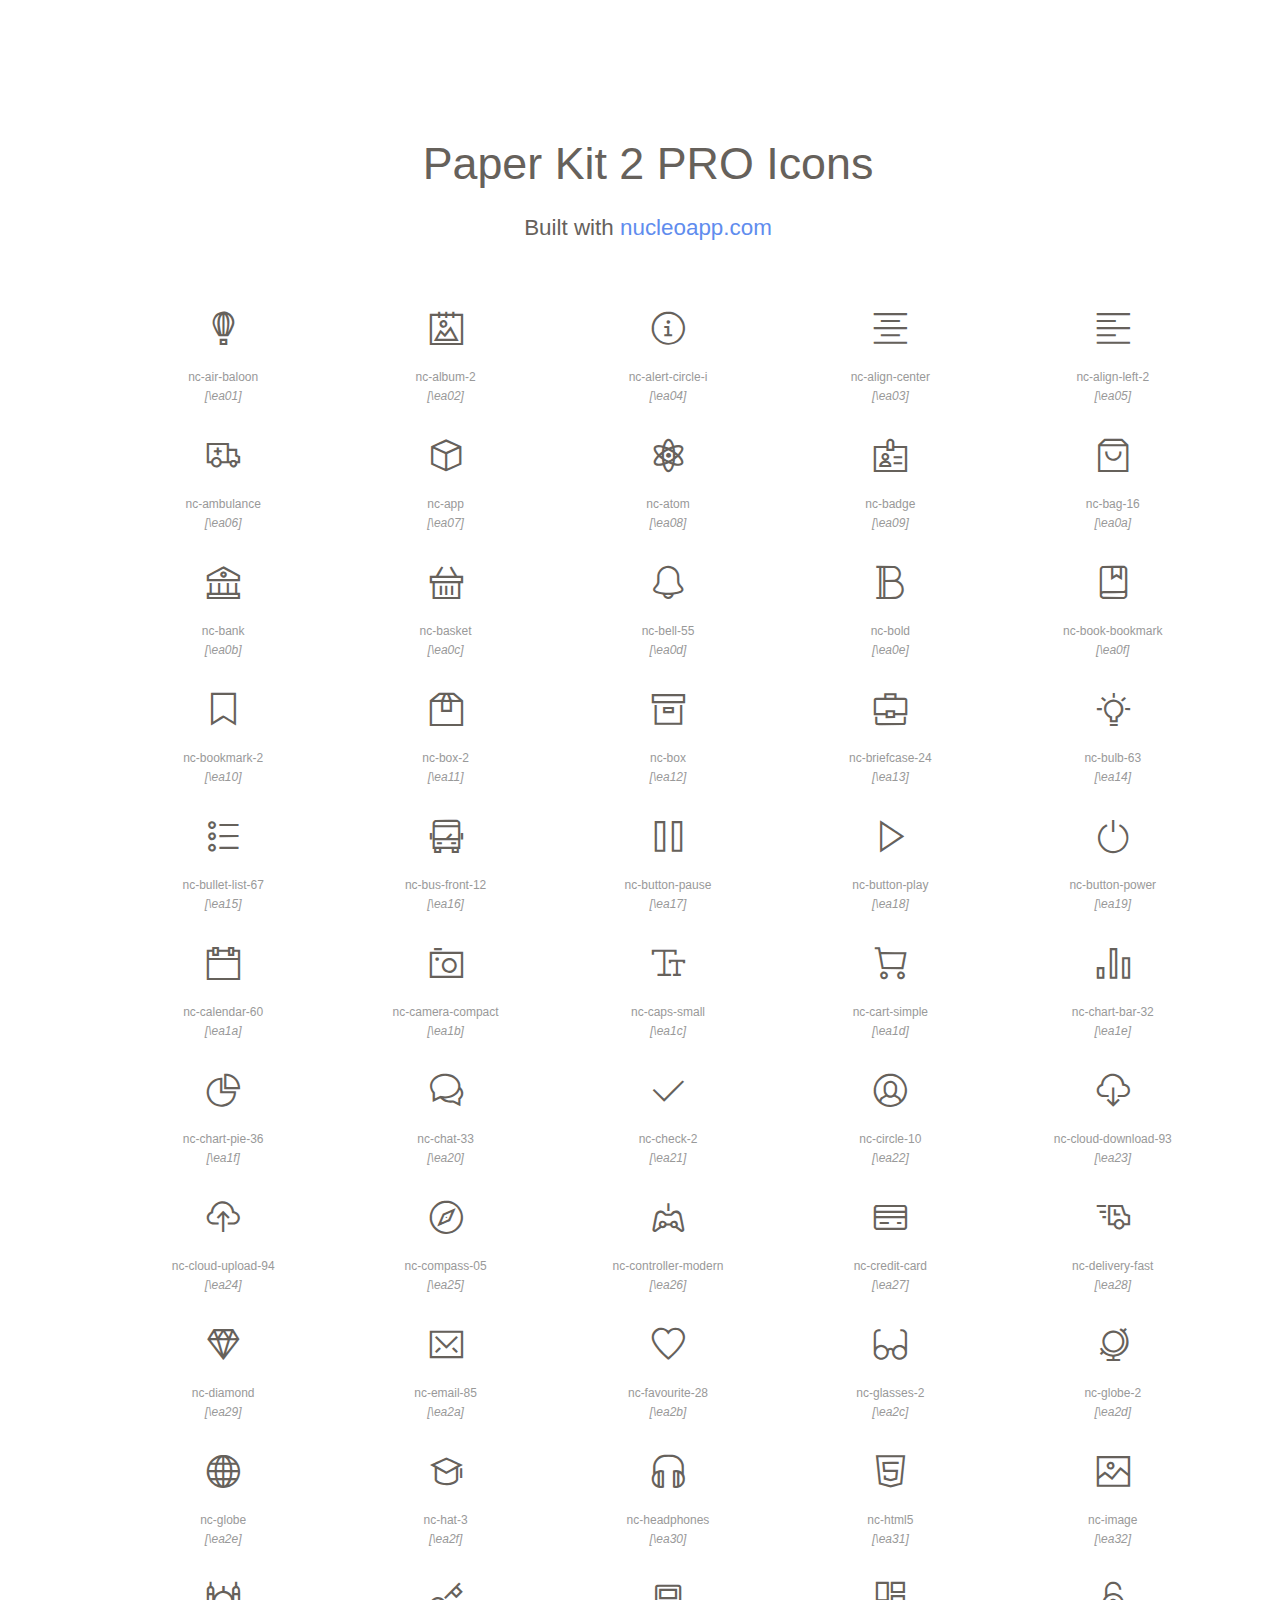
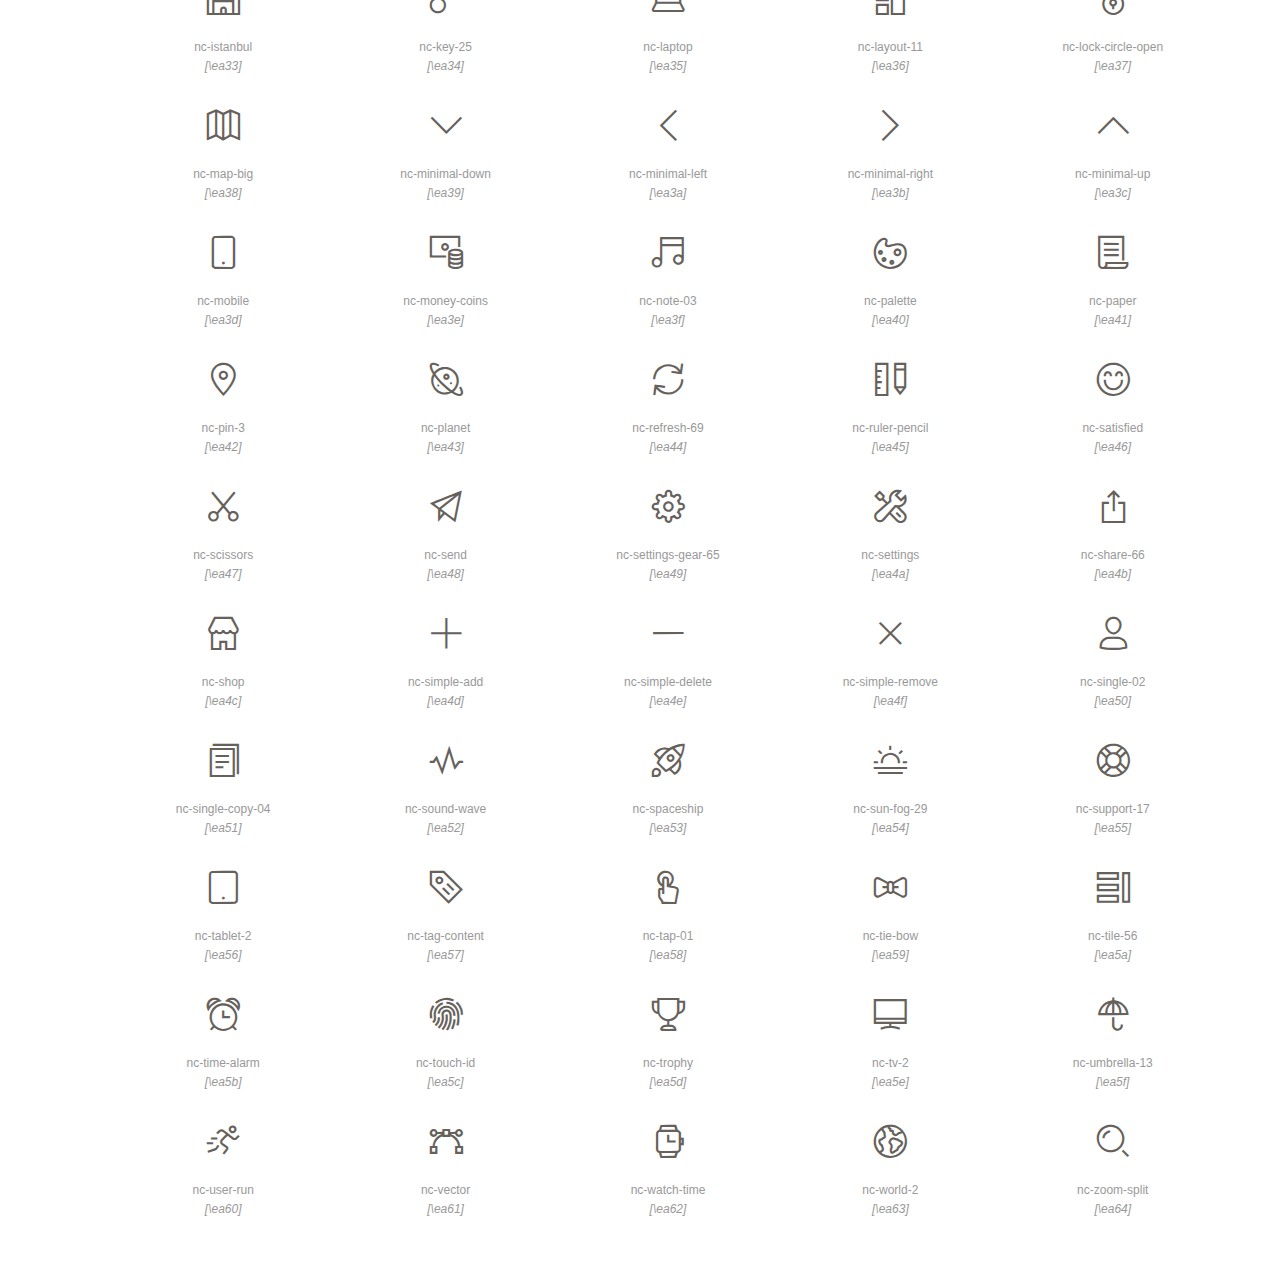
<file: nucleo-icons.html>
<!doctype html>
<html lang="en">

<head>
  <meta charset="UTF-8">
  <meta name="viewport" content="width=device-width, initial-scale=1">
  <link rel="stylesheet" href="assets/css/paper-kit.css">
  <link rel="stylesheet" href="assets/demo/demo.css">
  <link rel="shortcut icon" href="assets/img/favicon.png">
  <title>Nucleo Outline Web Font</title>
  <script src="https://code.jquery.com/jquery-3.2.1.min.js" integrity="sha256-hwg4gsxgFZhOsEEamdOYGBf13FyQuiTwlAQgxVSNgt4=" crossorigin="anonymous"></script>
</head>

<body class="demo-icons">
  <header>
    <h1>Paper Kit 2 PRO Icons</h1>
    <p>Built with
      <a href="https://nucleoapp.com/?ref=1712">nucleoapp.com</a>
    </p>
  </header>
  <div id="icons-wrapper">
    <section>
      <ul>
        <li>
          <i class="nc-icon nc-air-baloon"></i>
          <p>nc-air-baloon</p>
        </li>
        <li>
          <i class="nc-icon nc-album-2"></i>
          <p>nc-album-2</p>
        </li>
        <li>
          <i class="nc-icon nc-alert-circle-i"></i>
          <p>nc-alert-circle-i</p>
        </li>
        <li>
          <i class="nc-icon nc-align-center"></i>
          <p>nc-align-center</p>
        </li>
        <li>
          <i class="nc-icon nc-align-left-2"></i>
          <p>nc-align-left-2</p>
        </li>
        <li>
          <i class="nc-icon nc-ambulance"></i>
          <p>nc-ambulance</p>
        </li>
        <li>
          <i class="nc-icon nc-app"></i>
          <p>nc-app</p>
        </li>
        <li>
          <i class="nc-icon nc-atom"></i>
          <p>nc-atom</p>
        </li>
        <li>
          <i class="nc-icon nc-badge"></i>
          <p>nc-badge</p>
        </li>
        <li>
          <i class="nc-icon nc-bag-16"></i>
          <p>nc-bag-16</p>
        </li>
        <li>
          <i class="nc-icon nc-bank"></i>
          <p>nc-bank</p>
        </li>
        <li>
          <i class="nc-icon nc-basket"></i>
          <p>nc-basket</p>
        </li>
        <li>
          <i class="nc-icon nc-bell-55"></i>
          <p>nc-bell-55</p>
        </li>
        <li>
          <i class="nc-icon nc-bold"></i>
          <p>nc-bold</p>
        </li>
        <li>
          <i class="nc-icon nc-book-bookmark"></i>
          <p>nc-book-bookmark</p>
        </li>
        <li>
          <i class="nc-icon nc-bookmark-2"></i>
          <p>nc-bookmark-2</p>
        </li>
        <li>
          <i class="nc-icon nc-box-2"></i>
          <p>nc-box-2</p>
        </li>
        <li>
          <i class="nc-icon nc-box"></i>
          <p>nc-box</p>
        </li>
        <li>
          <i class="nc-icon nc-briefcase-24"></i>
          <p>nc-briefcase-24</p>
        </li>
        <li>
          <i class="nc-icon nc-bulb-63"></i>
          <p>nc-bulb-63</p>
        </li>
        <li>
          <i class="nc-icon nc-bullet-list-67"></i>
          <p>nc-bullet-list-67</p>
        </li>
        <li>
          <i class="nc-icon nc-bus-front-12"></i>
          <p>nc-bus-front-12</p>
        </li>
        <li>
          <i class="nc-icon nc-button-pause"></i>
          <p>nc-button-pause</p>
        </li>
        <li>
          <i class="nc-icon nc-button-play"></i>
          <p>nc-button-play</p>
        </li>
        <li>
          <i class="nc-icon nc-button-power"></i>
          <p>nc-button-power</p>
        </li>
        <li>
          <i class="nc-icon nc-calendar-60"></i>
          <p>nc-calendar-60</p>
        </li>
        <li>
          <i class="nc-icon nc-camera-compact"></i>
          <p>nc-camera-compact</p>
        </li>
        <li>
          <i class="nc-icon nc-caps-small"></i>
          <p>nc-caps-small</p>
        </li>
        <li>
          <i class="nc-icon nc-cart-simple"></i>
          <p>nc-cart-simple</p>
        </li>
        <li>
          <i class="nc-icon nc-chart-bar-32"></i>
          <p>nc-chart-bar-32</p>
        </li>
        <li>
          <i class="nc-icon nc-chart-pie-36"></i>
          <p>nc-chart-pie-36</p>
        </li>
        <li>
          <i class="nc-icon nc-chat-33"></i>
          <p>nc-chat-33</p>
        </li>
        <li>
          <i class="nc-icon nc-check-2"></i>
          <p>nc-check-2</p>
        </li>
        <li>
          <i class="nc-icon nc-circle-10"></i>
          <p>nc-circle-10</p>
        </li>
        <li>
          <i class="nc-icon nc-cloud-download-93"></i>
          <p>nc-cloud-download-93</p>
        </li>
        <li>
          <i class="nc-icon nc-cloud-upload-94"></i>
          <p>nc-cloud-upload-94</p>
        </li>
        <li>
          <i class="nc-icon nc-compass-05"></i>
          <p>nc-compass-05</p>
        </li>
        <li>
          <i class="nc-icon nc-controller-modern"></i>
          <p>nc-controller-modern</p>
        </li>
        <li>
          <i class="nc-icon nc-credit-card"></i>
          <p>nc-credit-card</p>
        </li>
        <li>
          <i class="nc-icon nc-delivery-fast"></i>
          <p>nc-delivery-fast</p>
        </li>
        <li>
          <i class="nc-icon nc-diamond"></i>
          <p>nc-diamond</p>
        </li>
        <li>
          <i class="nc-icon nc-email-85"></i>
          <p>nc-email-85</p>
        </li>
        <li>
          <i class="nc-icon nc-favourite-28"></i>
          <p>nc-favourite-28</p>
        </li>
        <li>
          <i class="nc-icon nc-glasses-2"></i>
          <p>nc-glasses-2</p>
        </li>
        <li>
          <i class="nc-icon nc-globe-2"></i>
          <p>nc-globe-2</p>
        </li>
        <li>
          <i class="nc-icon nc-globe"></i>
          <p>nc-globe</p>
        </li>
        <li>
          <i class="nc-icon nc-hat-3"></i>
          <p>nc-hat-3</p>
        </li>
        <li>
          <i class="nc-icon nc-headphones"></i>
          <p>nc-headphones</p>
        </li>
        <li>
          <i class="nc-icon nc-html5"></i>
          <p>nc-html5</p>
        </li>
        <li>
          <i class="nc-icon nc-image"></i>
          <p>nc-image</p>
        </li>
        <li>
          <i class="nc-icon nc-istanbul"></i>
          <p>nc-istanbul</p>
        </li>
        <li>
          <i class="nc-icon nc-key-25"></i>
          <p>nc-key-25</p>
        </li>
        <li>
          <i class="nc-icon nc-laptop"></i>
          <p>nc-laptop</p>
        </li>
        <li>
          <i class="nc-icon nc-layout-11"></i>
          <p>nc-layout-11</p>
        </li>
        <li>
          <i class="nc-icon nc-lock-circle-open"></i>
          <p>nc-lock-circle-open</p>
        </li>
        <li>
          <i class="nc-icon nc-map-big"></i>
          <p>nc-map-big</p>
        </li>
        <li>
          <i class="nc-icon nc-minimal-down"></i>
          <p>nc-minimal-down</p>
        </li>
        <li>
          <i class="nc-icon nc-minimal-left"></i>
          <p>nc-minimal-left</p>
        </li>
        <li>
          <i class="nc-icon nc-minimal-right"></i>
          <p>nc-minimal-right</p>
        </li>
        <li>
          <i class="nc-icon nc-minimal-up"></i>
          <p>nc-minimal-up</p>
        </li>
        <li>
          <i class="nc-icon nc-mobile"></i>
          <p>nc-mobile</p>
        </li>
        <li>
          <i class="nc-icon nc-money-coins"></i>
          <p>nc-money-coins</p>
        </li>
        <li>
          <i class="nc-icon nc-note-03"></i>
          <p>nc-note-03</p>
        </li>
        <li>
          <i class="nc-icon nc-palette"></i>
          <p>nc-palette</p>
        </li>
        <li>
          <i class="nc-icon nc-paper"></i>
          <p>nc-paper</p>
        </li>
        <li>
          <i class="nc-icon nc-pin-3"></i>
          <p>nc-pin-3</p>
        </li>
        <li>
          <i class="nc-icon nc-planet"></i>
          <p>nc-planet</p>
        </li>
        <li>
          <i class="nc-icon nc-refresh-69"></i>
          <p>nc-refresh-69</p>
        </li>
        <li>
          <i class="nc-icon nc-ruler-pencil"></i>
          <p>nc-ruler-pencil</p>
        </li>
        <li>
          <i class="nc-icon nc-satisfied"></i>
          <p>nc-satisfied</p>
        </li>
        <li>
          <i class="nc-icon nc-scissors"></i>
          <p>nc-scissors</p>
        </li>
        <li>
          <i class="nc-icon nc-send"></i>
          <p>nc-send</p>
        </li>
        <li>
          <i class="nc-icon nc-settings-gear-65"></i>
          <p>nc-settings-gear-65</p>
        </li>
        <li>
          <i class="nc-icon nc-settings"></i>
          <p>nc-settings</p>
        </li>
        <li>
          <i class="nc-icon nc-share-66"></i>
          <p>nc-share-66</p>
        </li>
        <li>
          <i class="nc-icon nc-shop"></i>
          <p>nc-shop</p>
        </li>
        <li>
          <i class="nc-icon nc-simple-add"></i>
          <p>nc-simple-add</p>
        </li>
        <li>
          <i class="nc-icon nc-simple-delete"></i>
          <p>nc-simple-delete</p>
        </li>
        <li>
          <i class="nc-icon nc-simple-remove"></i>
          <p>nc-simple-remove</p>
        </li>
        <li>
          <i class="nc-icon nc-single-02"></i>
          <p>nc-single-02</p>
        </li>
        <li>
          <i class="nc-icon nc-single-copy-04"></i>
          <p>nc-single-copy-04</p>
        </li>
        <li>
          <i class="nc-icon nc-sound-wave"></i>
          <p>nc-sound-wave</p>
        </li>
        <li>
          <i class="nc-icon nc-spaceship"></i>
          <p>nc-spaceship</p>
        </li>
        <li>
          <i class="nc-icon nc-sun-fog-29"></i>
          <p>nc-sun-fog-29</p>
        </li>
        <li>
          <i class="nc-icon nc-support-17"></i>
          <p>nc-support-17</p>
        </li>
        <li>
          <i class="nc-icon nc-tablet-2"></i>
          <p>nc-tablet-2</p>
        </li>
        <li>
          <i class="nc-icon nc-tag-content"></i>
          <p>nc-tag-content</p>
        </li>
        <li>
          <i class="nc-icon nc-tap-01"></i>
          <p>nc-tap-01</p>
        </li>
        <li>
          <i class="nc-icon nc-tie-bow"></i>
          <p>nc-tie-bow</p>
        </li>
        <li>
          <i class="nc-icon nc-tile-56"></i>
          <p>nc-tile-56</p>
        </li>
        <li>
          <i class="nc-icon nc-time-alarm"></i>
          <p>nc-time-alarm</p>
        </li>
        <li>
          <i class="nc-icon nc-touch-id"></i>
          <p>nc-touch-id</p>
        </li>
        <li>
          <i class="nc-icon nc-trophy"></i>
          <p>nc-trophy</p>
        </li>
        <li>
          <i class="nc-icon nc-tv-2"></i>
          <p>nc-tv-2</p>
        </li>
        <li>
          <i class="nc-icon nc-umbrella-13"></i>
          <p>nc-umbrella-13</p>
        </li>
        <li>
          <i class="nc-icon nc-user-run"></i>
          <p>nc-user-run</p>
        </li>
        <li>
          <i class="nc-icon nc-vector"></i>
          <p>nc-vector</p>
        </li>
        <li>
          <i class="nc-icon nc-watch-time"></i>
          <p>nc-watch-time</p>
        </li>
        <li>
          <i class="nc-icon nc-world-2"></i>
          <p>nc-world-2</p>
        </li>
        <li>
          <i class="nc-icon nc-zoom-split"></i>
          <p>nc-zoom-split</p>
        </li>
        <!-- list of icons here with the proper class-->
      </ul>
    </section>
  </div>
  <script>
    function SelectText(element) {
      var doc = document,
        text = element,
        range, selection;
      if (doc.body.createTextRange) {
        range = document.body.createTextRange();
        range.moveToElementText(text);
        range.select();
      } else if (window.getSelection) {
        selection = window.getSelection();
        range = document.createRange();
        range.selectNodeContents(text);
        selection.removeAllRanges();
        selection.addRange(range);
      }
    }
    window.onload = function() {
      var iconsWrapper = document.getElementById('icons-wrapper'),
        listItems = iconsWrapper.getElementsByTagName('li');
      for (var i = 0; i < listItems.length; i++) {
        listItems[i].onclick = function fun(event) {
          var selectedTagName = event.target.tagName.toLowerCase();
          if (selectedTagName == 'p' || selectedTagName == 'em') {
            SelectText(event.target);
          } else if (selectedTagName == 'input') {
            event.target.setSelectionRange(0, event.target.value.length);
          }
        }

        var beforeContentChar = window.getComputedStyle(listItems[i].getElementsByTagName('i')[0], '::before').getPropertyValue('content').replace(/'/g, "").replace(/"/g, ""),
          beforeContent = beforeContentChar.charCodeAt(0).toString(16);
        var beforeContentElement = document.createElement("em");
        beforeContentElement.textContent = "\\" + beforeContent;
        listItems[i].appendChild(beforeContentElement);

        //create input element to copy/paste chart
        var charCharac = document.createElement('input');
        charCharac.setAttribute('type', 'text');
        charCharac.setAttribute('maxlength', '1');
        charCharac.setAttribute('readonly', 'true');
        charCharac.setAttribute('value', beforeContentChar);
        listItems[i].appendChild(charCharac);
      }
    }
  </script>
</body>

</html>
</file>
